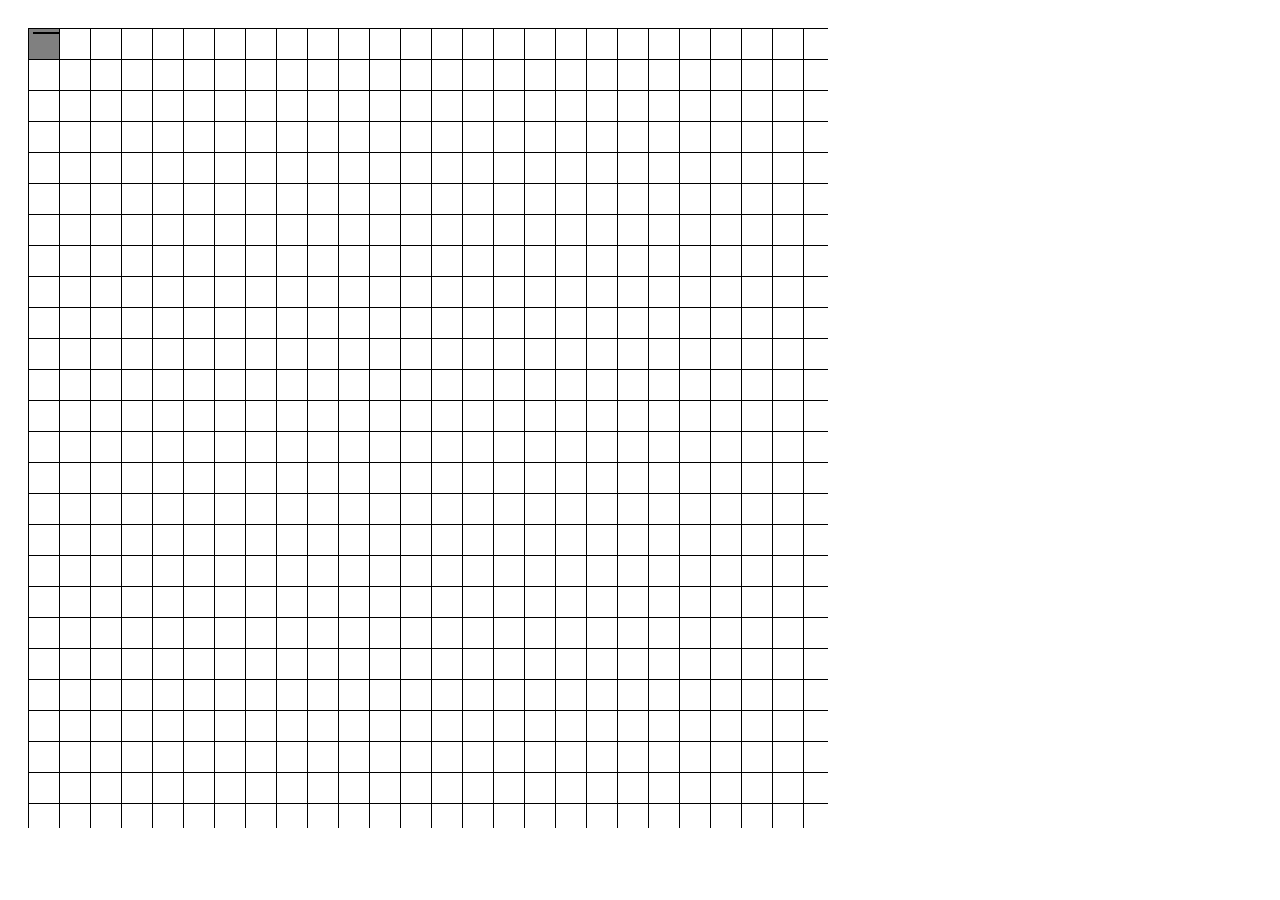
<file: index.html>
<!DOCTYPE html>
<html>
	<head>
		<title>EigenTesting</title>
	</head>
	<body>
		<canvas id="Canvas" width="800px" height="800px" style="background: #fff; margin:20px"></canvas>	
	</body>
	<script src="./index.js"></script>
</html>
</file>
